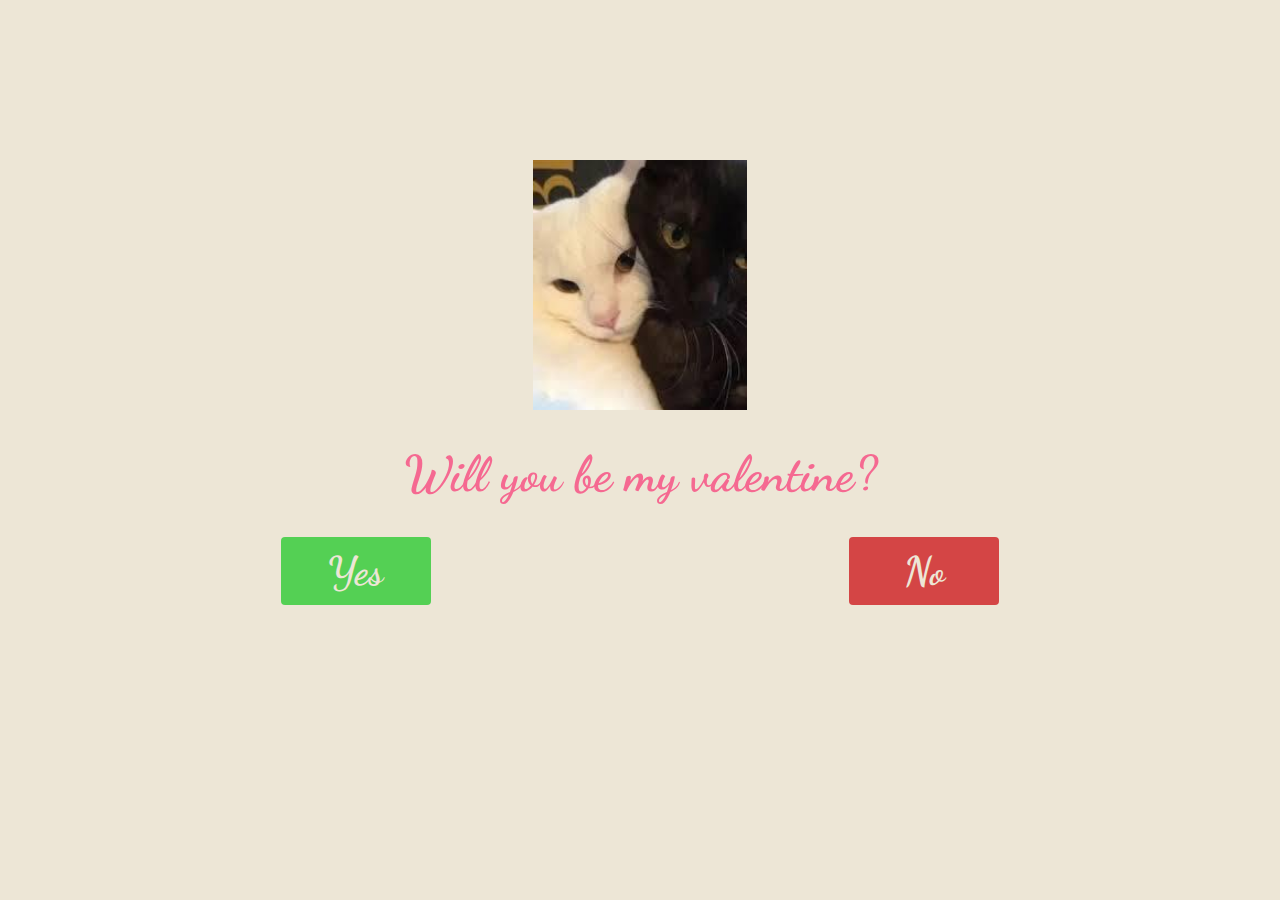
<file: index.html>
<!DOCTYPE html>
<html lang="en">
  <head>
    <link rel="stylesheet" href="./styling/style.css" />
    <meta charset="UTF-8" />
    <meta name="viewport" content="width=device-width, initial-scale=1.0" />
    <title>Valentines Day</title>
  </head>
  <body>
    <div class="imgs">
      <img
        src="./405178167_1031562251280333_6840889004280392550_n.jpg"
        class=""
      />
      <h1>Will you be my valentine?</h1>
    </div>
    <div class="bsec">
      <div class="b">
        <div class="yes">
          <a href="./html/yes.html">
            <button>Yes</button>
          </a>
        </div>
        <div class="no">
          <a href="./html/no.html">
            <button class="nobb">No</button>
          </a>
        </div>
      </div>
    </div>
  </body>
</html>
</file>
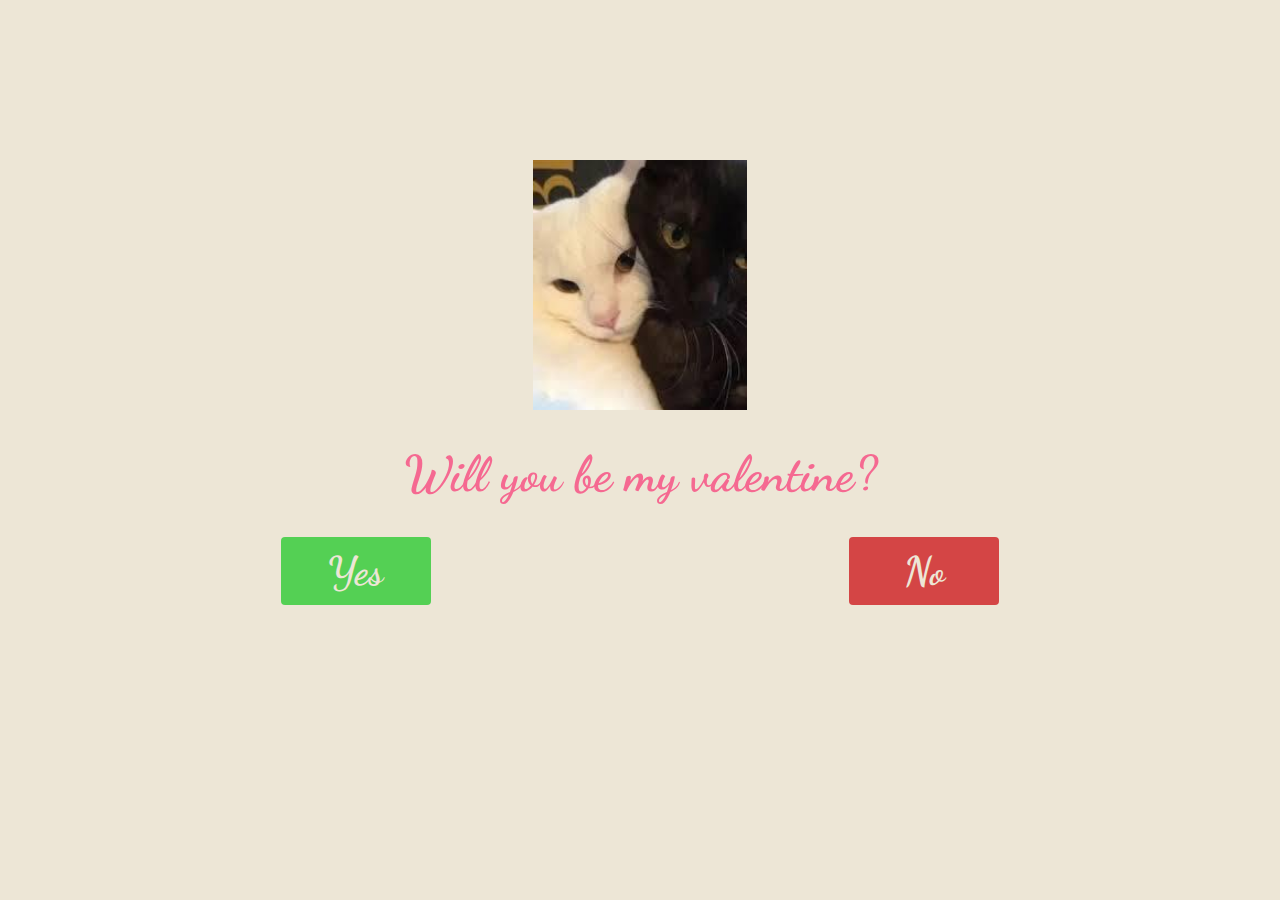
<file: html/index.html>
<!DOCTYPE html>
<html lang="en">
  <head>
    <link rel="stylesheet" href="../styling/style.css" />
    <meta charset="UTF-8" />
    <meta name="viewport" content="width=device-width, initial-scale=1.0" />
    <title>Valentines Day</title>
  </head>
  <body>
    <div class="imgs">
      <img
        src="../405178167_1031562251280333_6840889004280392550_n.jpg"
        class=""
      />
      <h1>Will you be my valentine?</h1>
    </div>
    <div class="bsec">
      <div class="b">
        <div class="yes">
          <a href="./yes.html">
            <button>Yes</button>
          </a>
        </div>
        <div class="no">
          <a href="./no.html">
            <button class="nobb">No</button>
          </a>
        </div>
      </div>
    </div>
  </body>
</html>
</file>
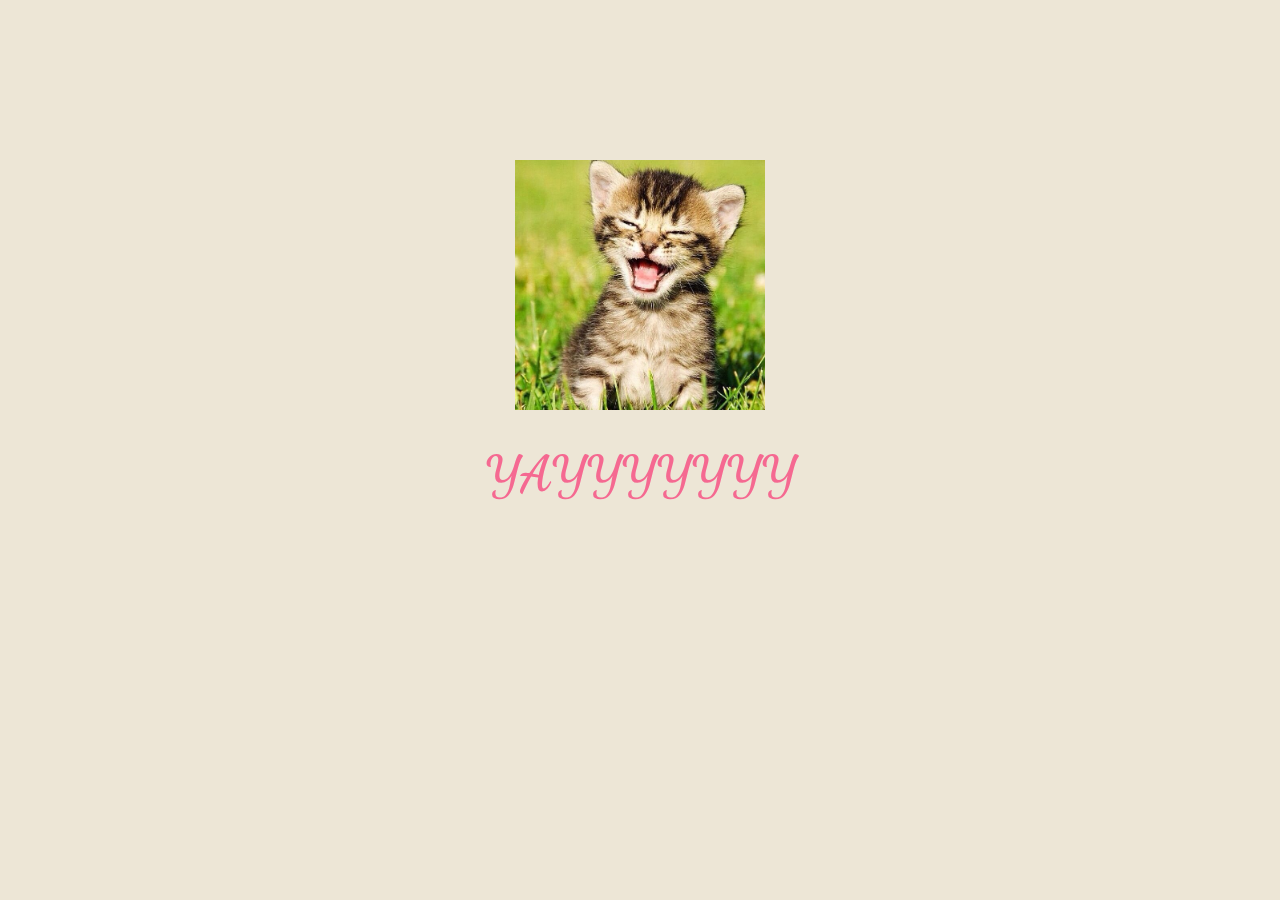
<file: html/yes.html>
<!DOCTYPE html>
<html lang="en">
  <head>
    <link rel="stylesheet" href="../styling/style.css" />
    <meta charset="UTF-8" />
    <meta name="viewport" content="width=device-width, initial-scale=1.0" />
    <title>YAY</title>
  </head>
  <body>
    <div class="imgs">
      <img src="../dbm4j0t-02d4f955-2363-4e5e-a3c6-e181bdb4629b.jpg" class="" />
      <h1>YAYYYYYYY</h1>
    </div>
  </body>
</html>
</file>
<file: styling/style.css>
@import url("https://fonts.googleapis.com/css2?family=Dancing+Script:wght@400..700&display=swap");
html {
  background-color: #ede6d6;
  font-family: "Dancing Script";
}
html .imgs {
  display: flex;
  flex-direction: column;
  align-items: center;
  margin-top: 10rem;
}
html .imgs h1 {
  font-size: 50px;
  color: #f56991;
  text-align: center;
  font-weight: 10000;
}
html .imgs img {
  height: 250px;
}
html .bsec {
  display: flex;
  flex-direction: row;
  justify-content: space-around;
}
html .bsec .b {
  width: 90%;
  display: flex;
  flex-direction: row;
  justify-content: space-around;
}
html .bsec .b button {
  font-family: "Dancing Script";
  font-weight: 900;
  font-size: 40px;
  padding: 10px;
  color: #ede6d6;
  border-radius: 4px;
  border: none;
  width: 150px;
}
html .bsec .b .yes button {
  background-color: rgb(84, 208, 84);
}
html .bsec .b .no button {
  background-color: rgb(212, 69, 69);
}/*# sourceMappingURL=style.css.map */
</file>
